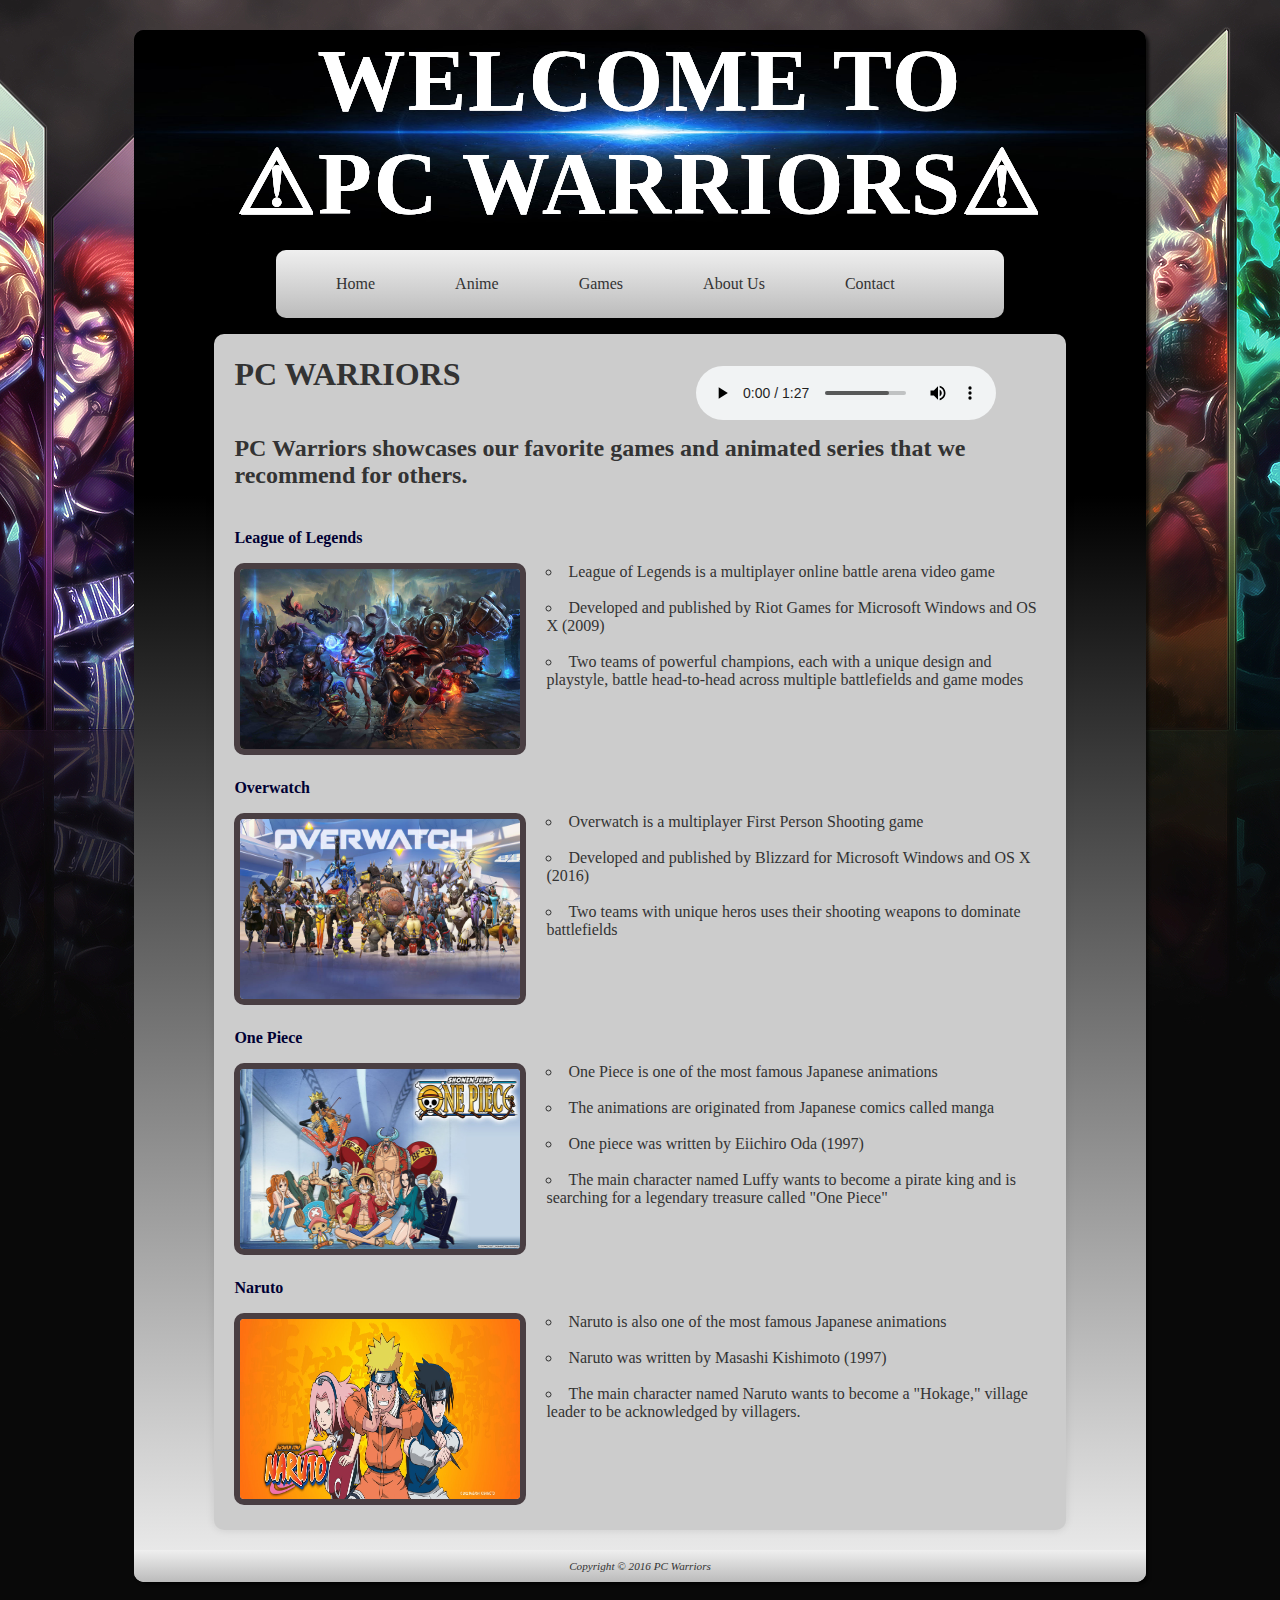
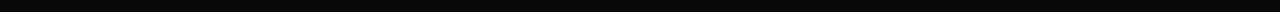
<file: index.html>
<!DOCTYPE html>
<html lang="en">

<head>
  <title>PC Warriors - Home</title>
  <link href="css/project.css" rel="stylesheet">
  <!--[if lt IE 9]>
  <script src=”http://html5shim.googlecode.com/svn/trunk/html5.js”>
  </script>
  <![endif]-->
  <meta charset="utf-8">
  <script src="https://code.jquery.com/jquery-1.10.2.js"></script>
  <script>
    $(document).ready(function() {
      // the site has now loaded, grab the video!
      bgAudio = document.getElementById("bgAudio");
      // now tweak the volume!
      bgAudio.volume = 0.25;
      // now, play it!
      bgAudio.play();
    });
  </script>
  <style>
    main ul {
      list-style-type: circle;
    }
  </style>
</head>

<body>
  <div id="wrapper">
    <header>
      <div class="area">
        Welcome to<br> ⚠PC Warriors⚠
      </div>
    </header>
    <nav>
      <ul>
        <li class="leftside"><a href="index.html">Home</a></li>
        <li class="leftside"><a href="anime.html">Anime</a></li>
        <li class="leftside"><a href="games.html">Games</a></li>
        <li class="leftside"><a href="about.html">About Us</a></li>
        <li class="leftside"><a href="contact.html">Contact</a></li>
      </ul>
    </nav>
    <main>
      <h1>PC WARRIORS
      <audio style="float:right; margin-right:50px; margin-top:10px;" id="bgAudio" autoplay="autoplay" controls="controls">  
      <source src="music/lol.mp3" />
      </audio>
      </h1>
      <h2>PC Warriors showcases our favorite games and animated series that we recommend for others.
      </h2>
      <h3 class="clear">League of Legends</h3>
      <div id="imgwrap1" class="leftside">
        <a href="http://euw.leagueoflegends.com/"><img src="images/league.jpg" alt="League of Legends" style="width:280px;height:180px;"></a>
      </div>
      <ul>
        <li>League of Legends is a multiplayer online battle arena video game<br><br></li>
        <li>Developed and published by Riot Games for Microsoft Windows and OS X (2009)<br><br></li>
        <li>Two teams of powerful champions, each with a unique design and playstyle, battle head-to-head across multiple battlefields and game modes<br><br></li>
      </ul>
      <h3 class="clear">Overwatch</h3>
      <div id="imgwrap2" class="leftside">
        <a href="https://playoverwatch.com/en-us/"><img src="images/overwatch.jpg" alt="Overwatch" style="width:280px;height:180px;"></a>
      </div>
      <ul>
        <li>Overwatch is a multiplayer First Person Shooting game<br><br></li>
        <li>Developed and published by Blizzard for Microsoft Windows and OS X (2016)<br><br></li>
        <li>Two teams with unique heros uses their shooting weapons to dominate battlefields<br><br></li>
      </ul>
      <h3 class="clear">One Piece</h3>
      <div id="imgwrap3" class="leftside">
        <a href="http://onepieceofficial.com/"><img src="images/onepiece.jpg" alt="One Piece" style="width:280px;height:180px;"></a>
      </div>
      <ul>
        <li>One Piece is one of the most famous Japanese animations<br><br></li>
        <li>The animations are originated from Japanese comics called manga<br><br></li>
        <li>One piece was written by Eiichiro Oda (1997)<br><br></li>
        <li>The main character named Luffy wants to become a pirate king and is searching for a legendary treasure called "One Piece"</li>
      </ul>
       <h3 class="clear">Naruto</h3>
      <div id="imgwrap4" class="leftside">
        <a href="https://www.viz.com/naruto"><img src=images/naruto.jpg alt="Naruto" style="width:280px;height:180px;"></a>
      </div>
      <ul>
        <li>Naruto is also one of the most famous Japanese animations<br><br></li>
        <li>Naruto was written by Masashi Kishimoto (1997)<br><br></li>
        <li>The main character named Naruto wants to become a "Hokage," village leader to be acknowledged by villagers.</li>
      </ul>
      <br class="clear">
    </main>
    <footer>
      Copyright &copy; 2016 PC Warriors<br>

    </footer>
  </div>
</body>

</html>
</file>
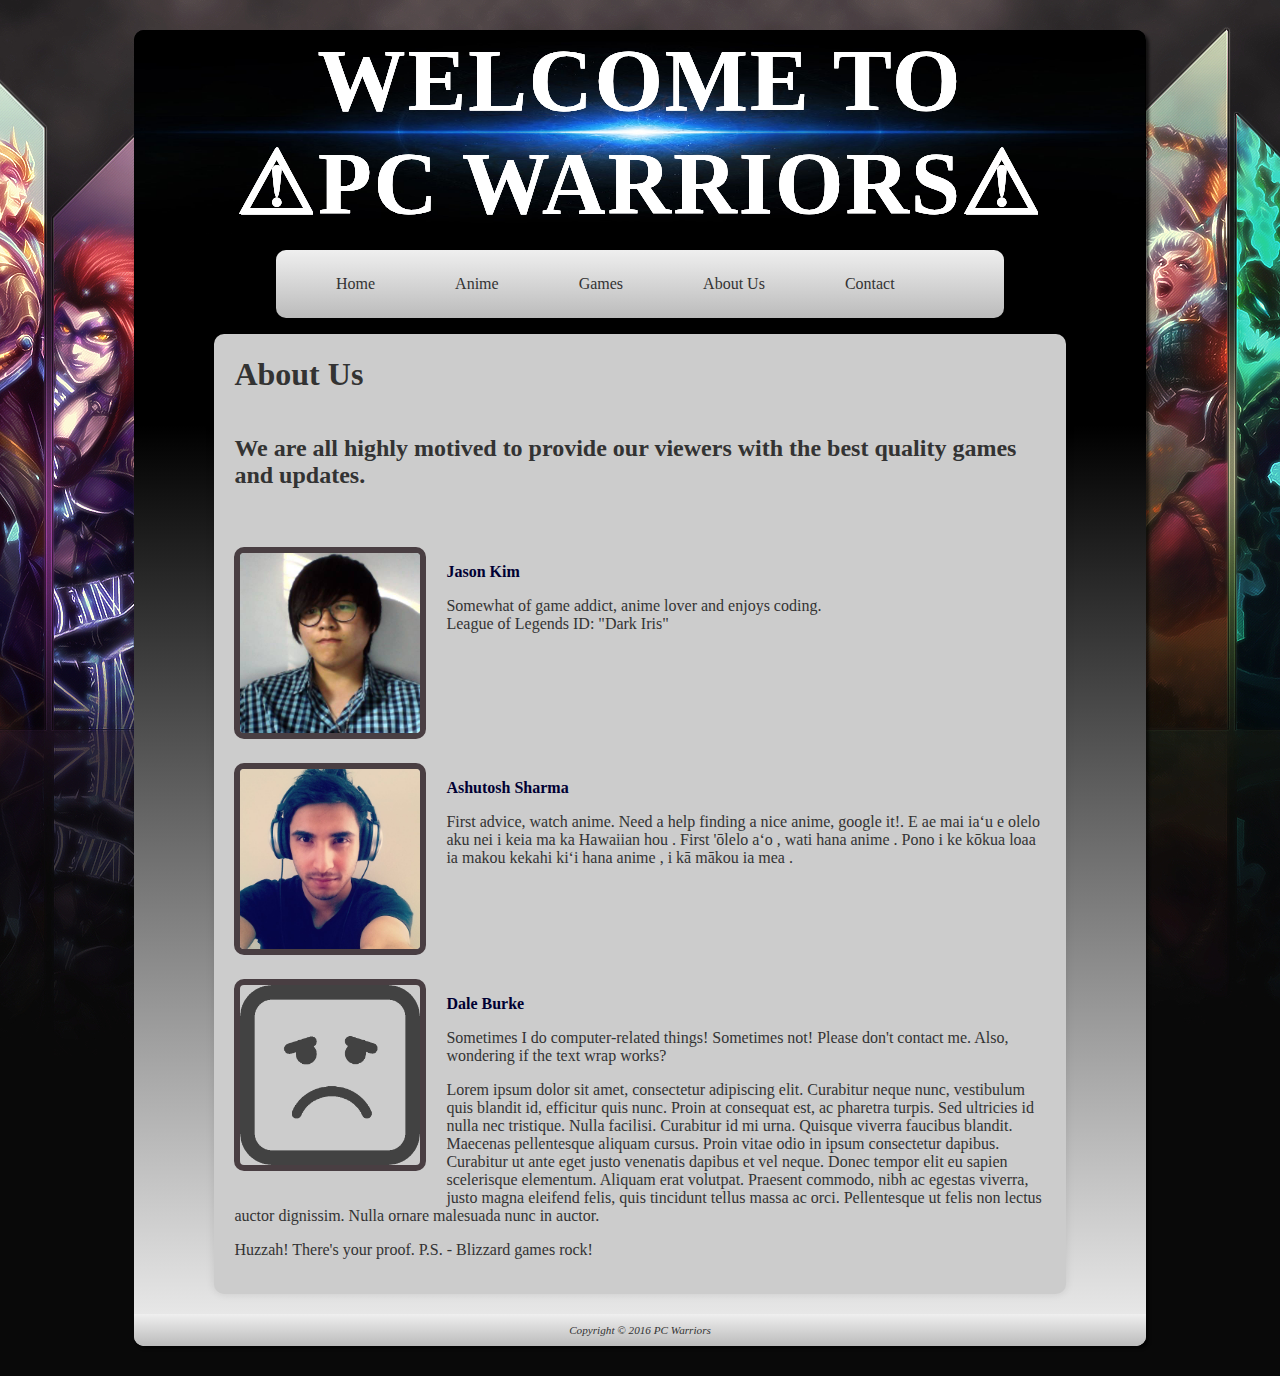
<file: about.html>
<!DOCTYPE html>
<html lang="en">

<head>
  <title>PC Warriors - About</title>
  <link href="css/project.css" rel="stylesheet">
  <!--[if lt IE 9]>
  <script src=”http://html5shim.googlecode.com/svn/trunk/html5.js”>
  </script>
  <![endif]-->
  <meta charset="utf-8">
</head>

<body>
  <div id="wrapper">
    <header>
      <div class="area">
        Welcome to<br> ⚠PC Warriors⚠
      </div>
    </header>
    <nav>
      <ul>
        <li class="leftside"><a href="index.html">Home</a></li>
        <li class="leftside"><a href="anime.html">Anime</a></li>
        <li class="leftside"><a href="games.html">Games</a></li>
        <li class="leftside"><a href="about.html">About Us</a></li>
        <li class="leftside"><a href="contact.html">Contact</a></li>
      </ul>
    </nav>
    <main>
      <h1>About Us</h1>
      <h2>We are all highly motived to provide our viewers with the best quality games and updates.</h2>
      <br>
      
      <div id="imgwrap1" class="leftside"><img src="images/profilepic/jason.jpg" alt="Jason" style="width:180px;height:180px;"></div>
      <h3>Jason Kim</h3>
        <p>
            Somewhat of game addict, anime lover and enjoys coding.<br>
            League of Legends ID: "Dark Iris"
        </p>
      <br class="clear">
      <div id="imgwrap2" class="leftside"><img src="images/profilepic/ashu.jpg" alt="Ashutosh" style="width:180px;height:180px;"></div>
      <h3>Ashutosh Sharma</h3>
      <p>First advice, watch anime. Need a help finding a nice anime, google it!. 
E ae mai iaʻu e olelo aku nei i keia ma ka Hawaiian hou . First 'ōlelo aʻo , wati hana anime . Pono i ke kōkua loaa ia makou kekahi kiʻi hana anime , i kā mākou ia mea .</p>
      <br class="clear">
      <div id="imgwrap3" class="leftside"><img src="images/profilepic/dale.png" alt="Dale" style="width:180px;height:180px;"></div>
      <h3>Dale Burke</h3>
      <p>Sometimes I do computer-related things! Sometimes not! Please don't contact me. Also, wondering if the text wrap works?</p>
      <p>Lorem ipsum dolor sit amet, consectetur adipiscing elit. Curabitur neque nunc, vestibulum quis blandit id, efficitur quis nunc. Proin at consequat est, ac pharetra turpis. Sed ultricies id nulla nec tristique. Nulla facilisi. Curabitur id mi urna. Quisque viverra faucibus blandit. Maecenas pellentesque aliquam cursus. Proin vitae odio in ipsum consectetur dapibus. Curabitur ut ante eget justo venenatis dapibus et vel neque. Donec tempor elit eu sapien scelerisque elementum. Aliquam erat volutpat. Praesent commodo, nibh ac egestas viverra, justo magna eleifend felis, quis tincidunt tellus massa ac orci. Pellentesque ut felis non lectus auctor dignissim. Nulla ornare malesuada nunc in auctor.</p>
      <p>Huzzah! There's your proof. P.S. - Blizzard games rock!</p>
      <br class="clear">
    </main>
    <footer>
      Copyright &copy; 2016 PC Warriors<br>
    </footer>
  </div>
</body>

</html>
</file>
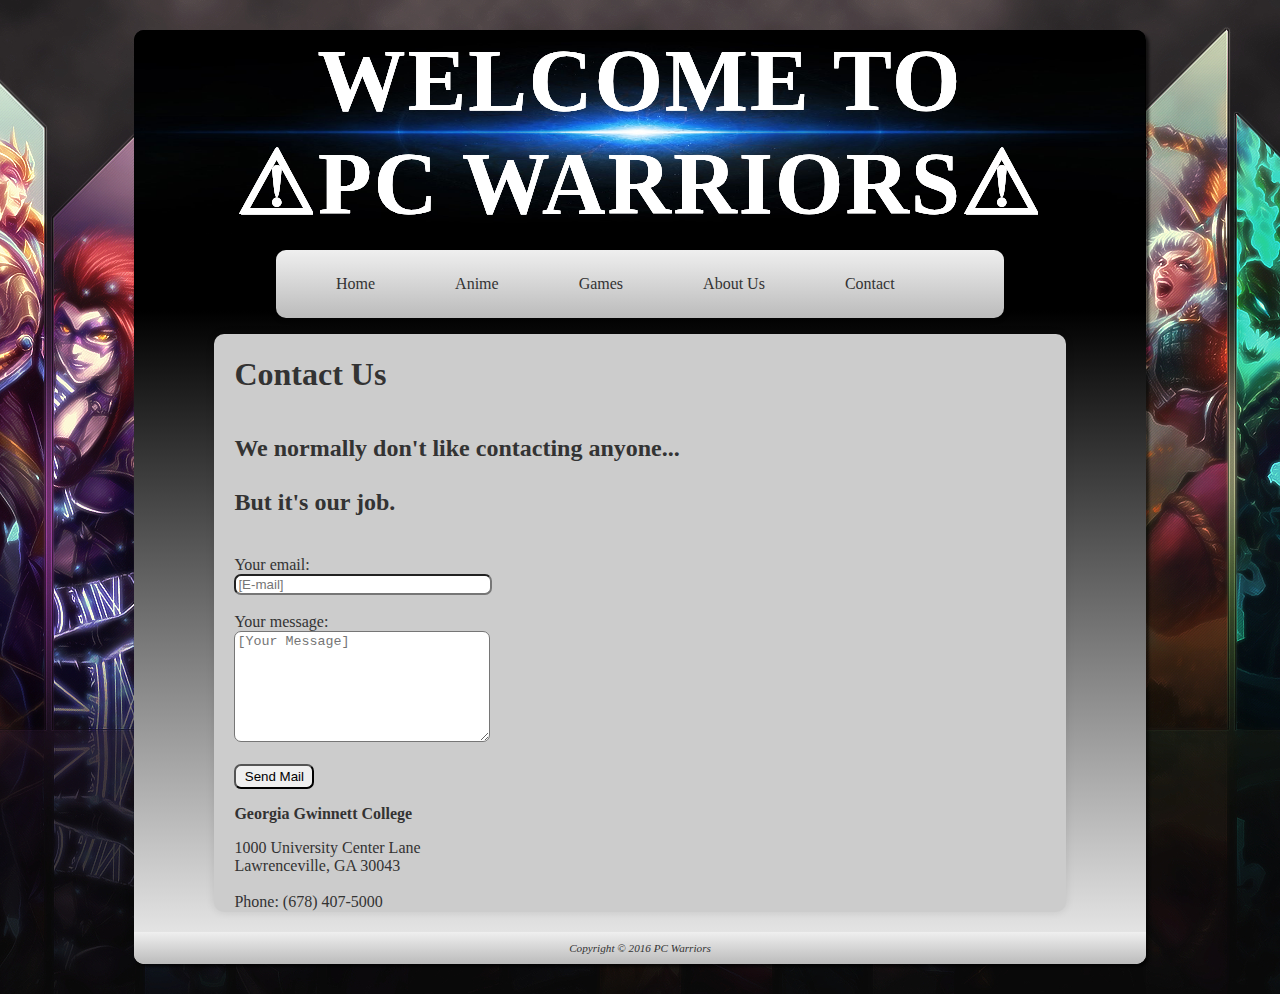
<file: contact.html>
<!DOCTYPE html>
<html lang="en">
<head>
  <title>PC Warriors - Contact</title>
  <link href="css/project.css" rel="stylesheet">
  <!--[if lt IE 9]>
  <script src=”http://html5shim.googlecode.com/svn/trunk/html5.js”>
  </script>
  <![endif]-->
  <meta charset="utf-8">
</head>
<body>
  <div id="wrapper">
    <header>
    <div class="area">
      Welcome to<br>
      ⚠PC Warriors⚠
    </div>
    </header>
    <nav>
      <ul>
        <li class="leftside"><a href="index.html">Home</a></li>
        <li class="leftside"><a href="anime.html">Anime</a></li>
        <li class="leftside"><a href="games.html">Games</a></li>
        <li class="leftside"><a href="about.html">About Us</a></li>
        <li class="leftside"><a href="contact.html">Contact</a></li>
      </ul>
    </nav>
  <main>
  <h1>Contact Us</h1>
  <h2>We normally don't like contacting anyone...<br><br>
      But it's our job.</h2>
  <form>
  <div>
		<label for="email">Your email:</label><br>
		<input id="email" name="email" type="text" placeholder="[E-mail]" size="30"><br>
	</div>
	<br>
	<div>
		<label for="message">Your message:</label><br>
		<textarea id="message" name="message" rows="7" cols="33" placeholder="[Your Message]"></textarea><br>
	</div>
	<br>
	<input id="submitButton" type="submit" value="Send Mail">
  </form>						
  <p><strong>Georgia Gwinnett College</strong></p>
  <div>
    1000 University Center Lane<br>
    Lawrenceville, GA 30043<br><br>
    Phone: (678) 407-5000 <br>
  </div>
  </main>
  <footer>
      Copyright &copy; 2016 PC Warriors<br>
  </footer>
  </div>
</body>
</html>
</file>
<file: css/project.css>
/* MAIN CONTENT CSS */

body {
	color: #333;
	font-family: Verdana;
	margin-top: 30px;
  margin-bottom: 30px;
  background-color: #090909;
	background-image: url(../images/background.jpg);
	background-repeat: no-repeat;
  background-position: center top;
  background-attachment: fixed;
}

div {
  border-radius: 10px;
}

div .area {
	background-image: url(../images/banner.jpg);
	background-size: 100% 100%;
	background-repeat: no-repeat;
	background-position: left;
	border-bottom-left-radius: 0px;
	border-bottom-right-radius: 0px;
}

header {
	color: #FFFFFF;
	font-family: Georgia;
  border-top-right-radius: 10px;
  border-top-left-radius: 10px;
}

main {
	padding-left: 20px;
	padding-right: 20px;
	background-color: #CCC;
	margin-left: 80px;
  margin-right: 80px;
  margin-bottom: 20px;
	padding-top: 1px;
	padding-bottom: 1px;
  border-radius: 10px;
	box-shadow: 0px 0px 9px rgba(0,0,0,0.10);
}

main ul {
	list-style-position: inside;
}

img {
  border-radius: 10px;
  border: 6px solid #493E42;
}

h1 {
	font-size: 2em;
	padding-bottom: 20px;
}

h2 {
	font-size: 1.5em;
	padding-bottom: 20px;
}

h3 {
	font-size: 1em;
	color: #000033;
}

dt {
	color: #000033;
	font-weight: bold;
}

footer {
	padding: 10px;
	font-size: .70em;
	font-style: italic;
	text-align: center;
	background-color: #FFFFFF;
  border-bottom-left-radius: 10px;
  border-bottom-right-radius: 10px;
	background: #efefef; 
	background: linear-gradient(top, #efefef 0%, #bbbbbb 100%);  
	background: -moz-linear-gradient(top, #efefef 0%, #bbbbbb 100%); 
	background: -webkit-linear-gradient(top, #efefef 0%,#bbbbbb 100%); 
}

.clear {
	clear: both;
}

#wrapper {
	background: #efefef; 
	background: linear-gradient(bottom, #efefef 0%, #000 70%);  
	background: -moz-linear-gradient(bottom, #efefef 0%, #000 70%); 
	background: -webkit-linear-gradient(bottom, #efefef 0%, #000 70%); 
	min-width: 888px;
	max-width: 1024px;
	margin-left: auto;
	margin-right: auto;
	width: 80%;
  border-radius: 10px;
	box-shadow: 3px 3px 3px rgba(0,0,0,0.60);
}

#imgwrap1 {
	padding-right: 20px;
	padding-bottom: 20px;
}
#imgwrap2 {
	padding-right: 20px;
	padding-bottom: 20px;
}
#imgwrap3 {
	padding-right: 20px;
	padding-bottom: 20px;
}
#imgwrap4 {
	padding-right: 20px;
	padding-bottom: 20px;
}

header,
nav,
main,
footer {
	display: block;
}

.startcolor3 {
    font-size: 110%;
    font-weight: bold;
    color: blue;
}

.startcolor4 {
    font-size: 110%;
    font-weight: bold;
    color: orange;
}

/* NAV-RELATED CSS */

nav {
  margin-left: auto;
  margin-right: auto;
  width: 728px;
  text-align: center;
}

nav ul ul {
	display: none;
}

nav ul li:hover > ul {
	display: block;
}

nav ul {
	background: #efefef; 
	background: linear-gradient(top, #efefef 0%, #bbbbbb 100%);  
	background: -moz-linear-gradient(top, #efefef 0%, #bbbbbb 100%); 
	background: -webkit-linear-gradient(top, #efefef 0%,#bbbbbb 100%); 
	box-shadow: 0px 0px 9px rgba(0,0,0,0.10);
	padding: 0 20px;
	border-radius: 10px;  
	list-style-type: none;
	position: relative;
	display: block;
}

nav ul:after {
	content: ""; 
	clear: both; 
	display: block;
}

.leftside {
	float: left;
}

nav ul li:hover {
	background: #4b545f;
	background: linear-gradient(top, #4f5964 0%, #5f6975 40%);
	background: -moz-linear-gradient(top, #4f5964 0%, #5f6975 40%);
	background: -webkit-linear-gradient(top, #4f5964 0%,#5f6975 40%);
}

nav ul li:hover a {
	color: #fff;
}
	
nav ul li a {
	display: block; 
  padding: 25px 40px;
	color: #333; 
  text-decoration: none;
}

nav ul ul {
	background: #5f6975;
  border-radius: 0px; 
  padding: 0;
	position: absolute; 
  top: 100%;
}
nav ul ul li {
	float: none; 
	border-top: 1px solid #6b727c;
	border-bottom: 1px solid #575f6a;
	position: relative;
}
nav ul ul li a {
	padding: 16px 36px;
	color: #fff;
}	
nav ul ul li a:hover {
	background: #4b545f;
}

nav ul ul ul {
	position: absolute; 
	left: 100%; 
	top:0;
}

/* ANIMATION CSS */

.area {
  font-family: "Open Sans",  Impact;
  text-align:center;
  font-size:5.5em;
  color:#fff;
  letter-spacing: 2px;
  font-weight:700;
  text-transform:uppercase;
  animation:blur 3.0s ease-out; /*infinite; -for infinite loop*/
  text-shadow:0px 0px 0px #fff,
      0px 0px 0px #fff;
}

@keyframes blur {
  from {
      text-shadow:0px 0px 5px #fff,
      0px 0px 5px #fff, 
      0px 0px 10px #fff,
      0px 0px 10px #fff,
      0px 0px 10px #fff,
      0px 0px 10px #fff,
      0px 0px 10px #fff,
      0px 0px 10px #fff,
      0px 0px 20px #fff,
      0px 0px 20px #fff,
      0px 0px 20px #7B96B8,
      0px 0px 50px #7B96B8,
      0px 5px 50px #7B96B8,
      0px 50px 50px #7B96B8,
      0px 5px 50px #7B96B8,
      0px 5px 50px #7B96B8,
      0px -10px 50px #7B96B8,
      0px -10px 50px #7B96B8;}
}

/* INPUT CSS */
input[type=text] {
	border-radius: 7px;
	width: 250px;
}

textarea {
	border-radius: 7px;
	width: 250px;
	max-width: 500px;
	max-height: 500px;
}

#submitButton {
	height: 25px;
	width: 80px;
	border-radius: 7px;
}


multiboxpic {
	display: inline-block;
	margin-left: auto;
    margin-right: auto;
}
</file>
